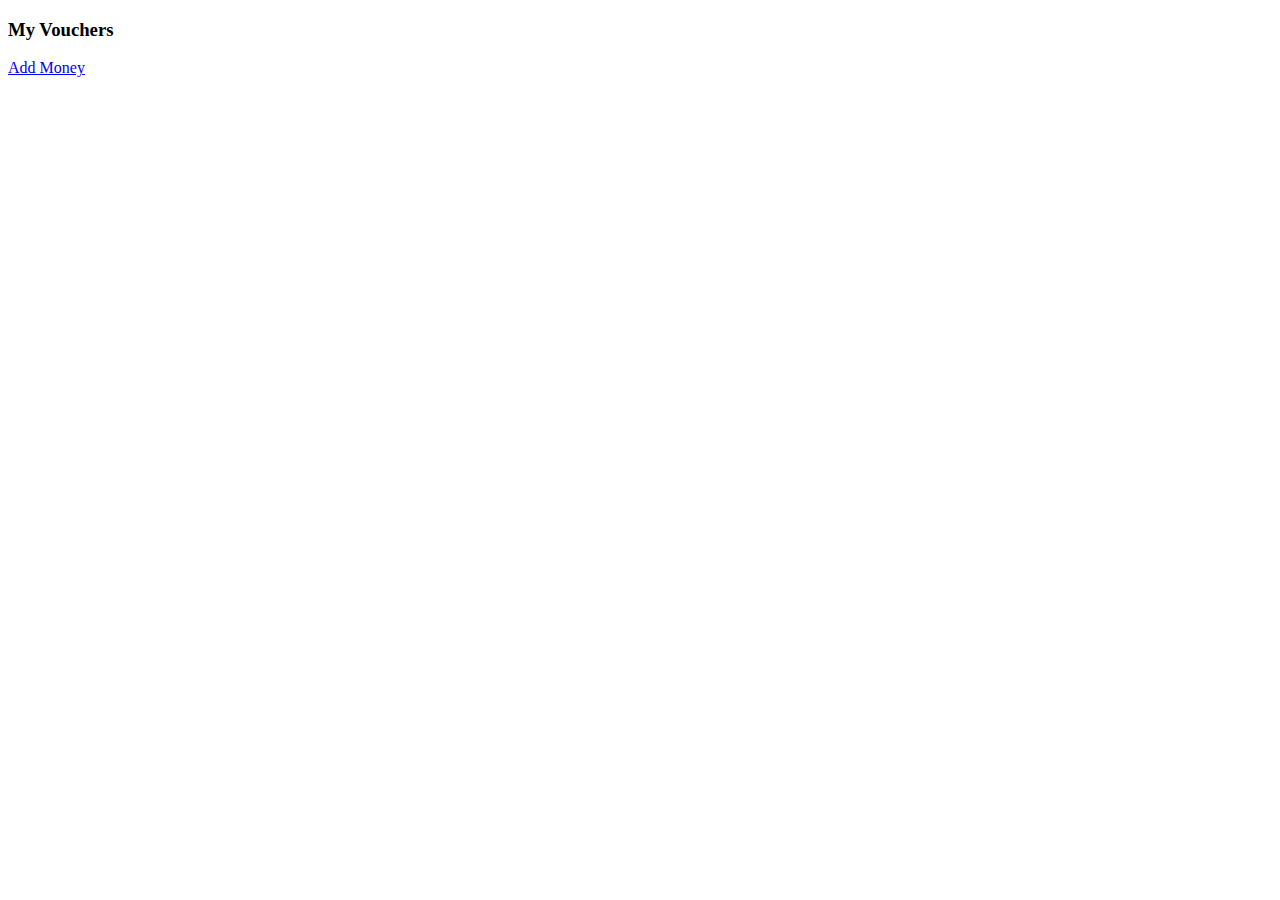
<file: unit3_c2/purchase.html>
<!DOCTYPE html>
<html lang="en">
  <head>
    <meta charset="UTF-8" />
    <meta http-equiv="X-UA-Compatible" content="IE=edge" />
    <meta name="viewport" content="width=device-width, initial-scale=1.0" />
    <title>Purchases</title>
    <link rel="stylesheet" href="./styles/purchase.css">
  </head>
  <body>
    <!-- Wallet balence id:- "wallet_balance" (only number). -->
    <!-- - All the purchased voucher will be appended in div with id as "purchased_vouchers".
  - The remaining balance will show on the page inside h3 tag with id as "balance" -->
  <div id="navbar">
    <h3>My Vouchers</h3>
    <h3 id="balance"></h3>
    <a href="index.html">Add Money</a>

  </div>
  <div id="purchased_vouchers"></div>
  </body>
</html>
<script src="./scripts/purchase.js"></script>
</file>
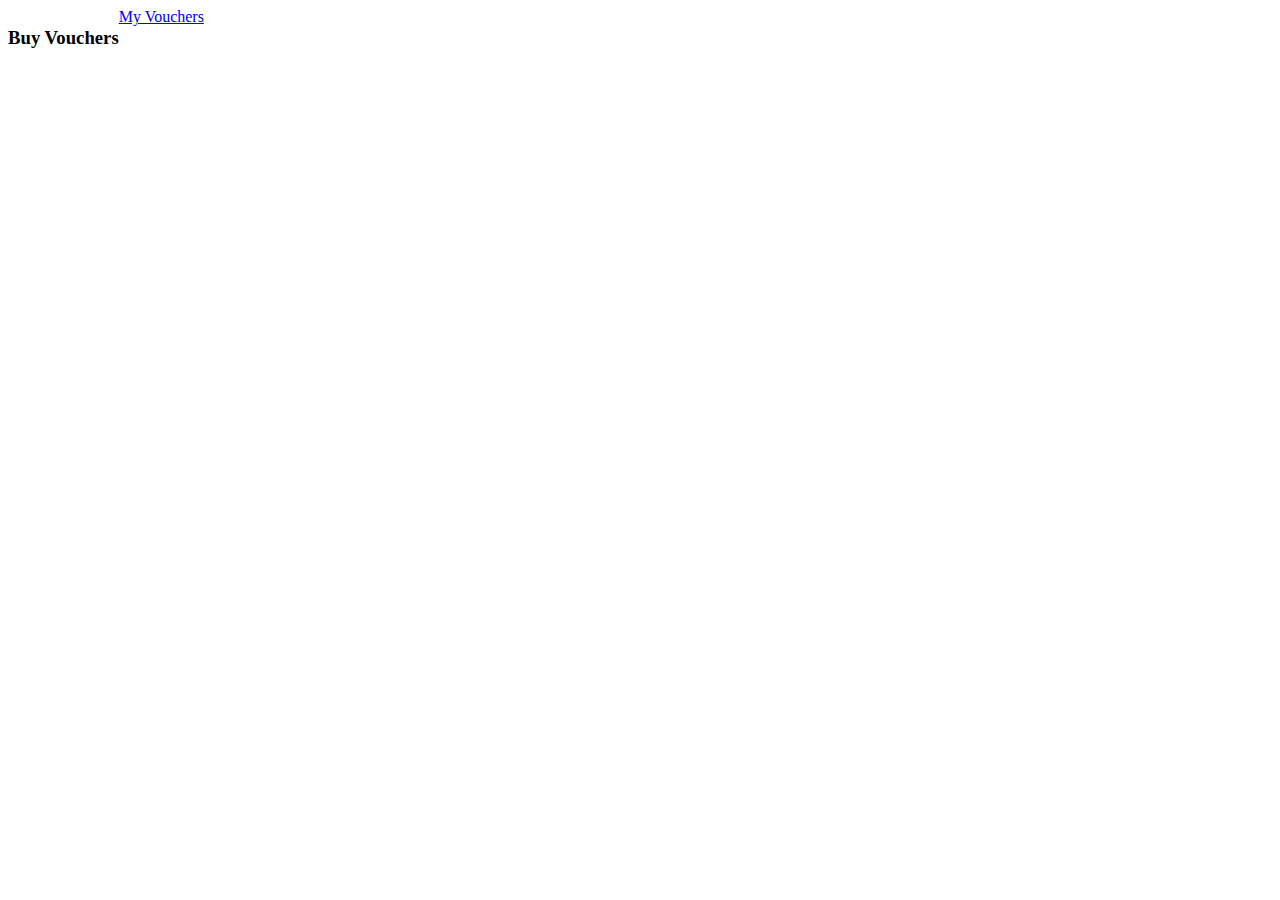
<file: unit3_c2/voucher.html>
<!DOCTYPE html>
<html lang="en">
  <head>
    <meta charset="UTF-8" />
    <meta http-equiv="X-UA-Compatible" content="IE=edge" />
    <meta name="viewport" content="width=device-width, initial-scale=1.0" />

    <title>Document</title>
    <link rel="stylesheet" href="./styles/voucher.css">
  </head>
  <body>
    <!-- Wallet balence id:- "wallet_balance" (only number). -->
    <!-- - The voucher card will have class :- "voucher".
  - All the vouchers will be appended inside div with id "voucher_list".
  - Buy button will have class:- "buy_voucher"
  - All the purchased voucher will be stored with key :- "purchase". -->
  <div id="navbar">
    <h3>Buy Vouchers</h3>
    <h3 id="wallet_balance"></h3>
    <a href="purchase.html">My Vouchers</a>

  </div>
  <div id="voucher_list"></div>
  </body>
</html>
<script src="./scripts/voucher.js"></script>
</file>
<file: unit3_c2/styles/purchase.css>
#purchased_vouchers {
    margin: auto;
}
</file>
<file: unit3_c2/styles/voucher.css>
#voucher_list {
    display: grid;
    grid-template-columns: repeat(4,1fr);
    grid-template-rows: auto;
    gap: 20px;
    text-align: center;

}
#voucher_list > div {
    border: 1px solid red;
}

#navbar {
    display: flex;
    margin: auto;

}
p {
    font-weight: bold;
}
</file>
